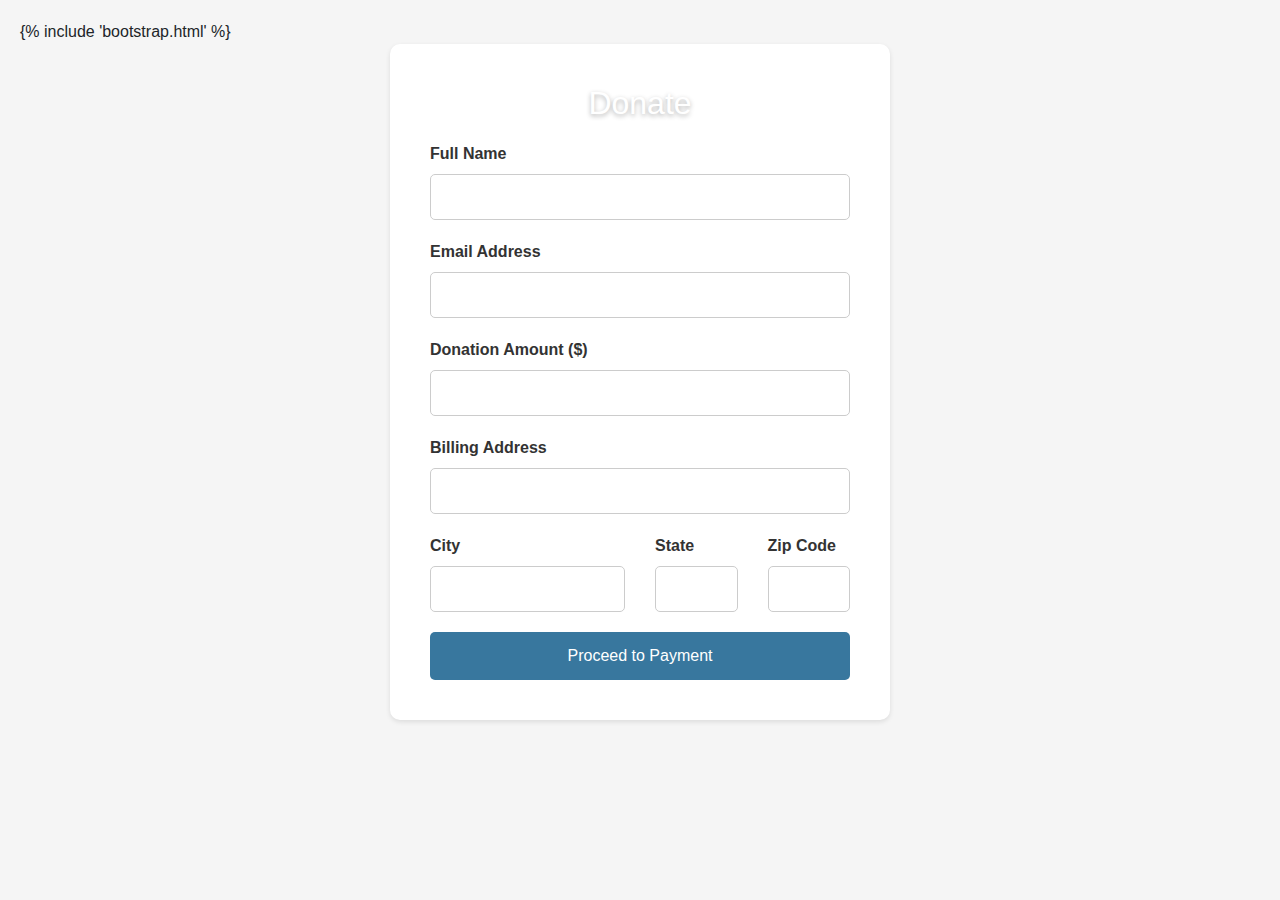
<file: templates/transaction.html>
<!DOCTYPE html>
<html lang="en">
<head>
  <meta charset="UTF-8">
  <meta name="viewport" content="width=device-width, initial-scale=1.0">
  <title>Hand Us🔸Transaction </title>
  <link href="https://stackpath.bootstrapcdn.com/bootstrap/4.5.2/css/bootstrap.min.css" rel="stylesheet">
  <style>
    body {
      font-family: Arial, sans-serif;
      background-color: #f5f5f5;
      padding: 20px;
    }

    .container {
      background-color: #fff;
      border-radius: 10px;
      box-shadow: 0 2px 5px rgba(0, 0, 0, 0.1);
      padding: 40px;
      max-width: 500px;
      margin: auto;
      position: relative;
      overflow: hidden;
    }

    .container::before {
      content: '';
      position: absolute;
      top: 0;
      left: 0;
      width: 100%;
      height: 100%;
      background-image: url('https://source.unsplash.com/800x600/?donation');
      background-size: cover;
      background-position: center;
      filter: blur(5px);
      z-index: -1;
    }

    h1 {
      color: #fff;
      font-size: 2rem;
      margin-bottom: 20px;
      text-align: center;
      text-shadow: 0 2px 5px rgba(0, 0, 0, 0.3);
    }

    .form-group {
      margin-bottom: 20px;
    }

    label {
      font-weight: bold;
      color: #333;
    }

    input[type="text"],
    input[type="email"],
    input[type="number"] {
      width: 100%;
      padding: 10px;
      border-radius: 5px;
      border: 1px solid #ccc;
    }

    input[type="submit"] {
      background-color: #38779e;
      color: #fff;
      border: none;
      border-radius: 5px;
      padding: 12px 20px;
      cursor: pointer;
      transition: background-color 0.3s ease;
      width: 100%;
    }

    input[type="submit"]:hover {
      background-color: #2e608b;
    }
  </style>
  {% include 'bootstrap.html' %}
</head>
<body>
  <div class="container">
    <h1>Donate</h1>
    <form action="#" method="POST">
      <div class="form-group">
        <label for="name">Full Name</label>
        <input type="text" id="name" name="name" required>
      </div>
      <div class="form-group">
        <label for="email">Email Address</label>
        <input type="email" id="email" name="email" required>
      </div>
      <div class="form-group">
        <label for="amount">Donation Amount ($)</label>
        <input type="number" id="amount" name="amount" min="1" required>
      </div>
      <div class="form-group">
        <label for="address">Billing Address</label>
        <input type="text" id="address" name="address" required>
      </div>
      <div class="row">
        <div class="form-group col-md-6">
          <label for="city">City</label>
          <input type="text" id="city" name="city" required>
        </div>
        <div class="form-group col-md-3">
          <label for="state">State</label>
          <input type="text" id="state" name="state" required>
        </div>
        <div class="form-group col-md-3">
          <label for="zip">Zip Code</label>
          <input type="text" id="zip" name="zip" required>
        </div>
      </div>
      <input type="submit" value="Proceed to Payment">
    </form>
  </div>
</body>
</html>
</file>
